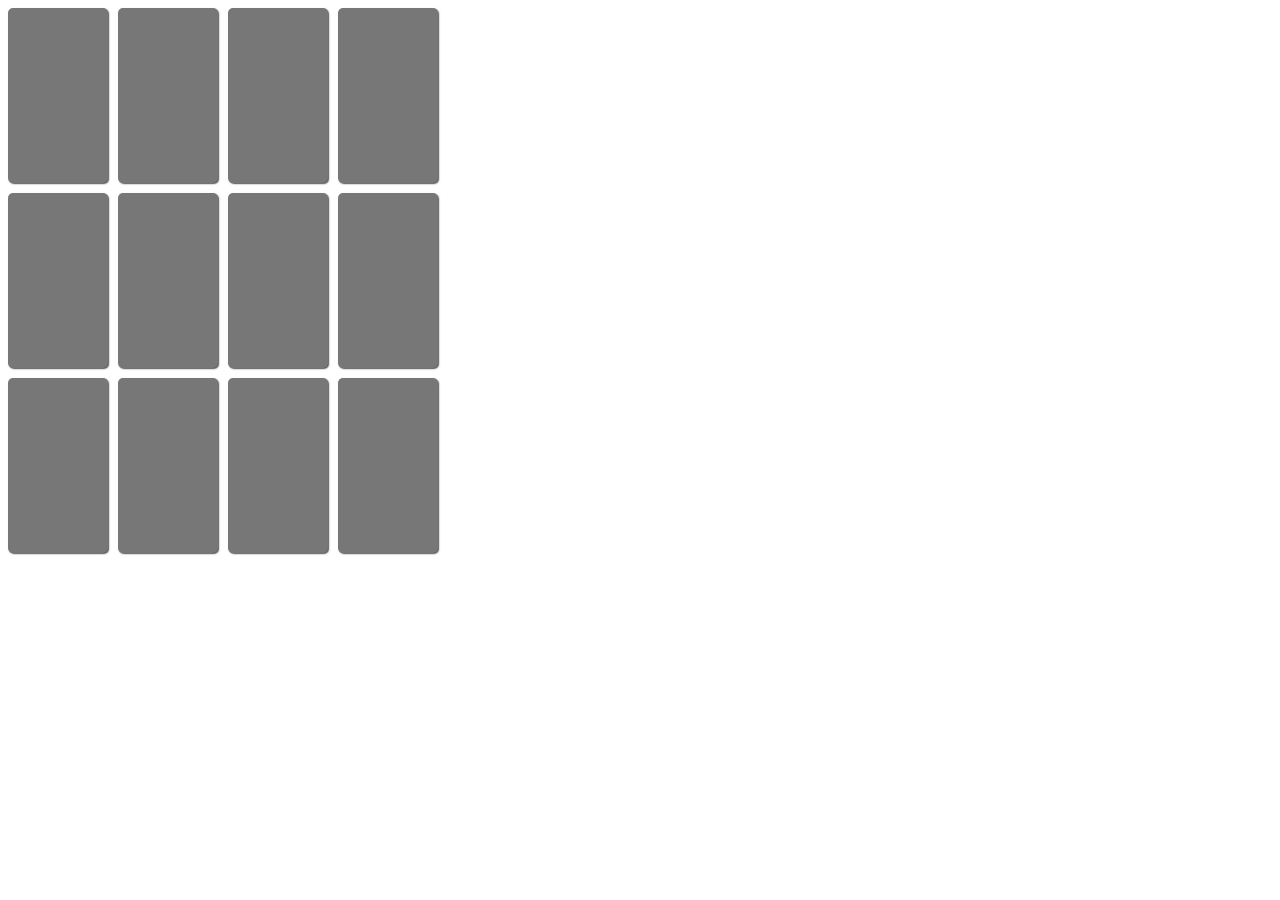
<file: index.html>
<!DOCTYPE html>
<html lang="en">
<head>
    <meta charset="UTF-8">
    <meta name="viewport" content="width=device-width, initial-scale=1.0">
    <meta http-equiv="X-UA-Compatible" content="ie=edge">
    <title>Document</title>
    <link rel="stylesheet" href="style.css">
</head>
<body>
    <div id="app"></div>

    <script src="app.js"></script>
</body>
</html>
</file>
<file: style.css>
.row {
    display: flex;
    margin-bottom: 10px;
}

.card {
    width: 100px;
    height: 175px;
    background-color: #777;
    /* background: url('../match-match-game/img/cat3_fem.png') no-repeat 50% 50%; */
    /* background-size: 95%; */
    border-radius: 5px;
    box-shadow: .0625rem .0625rem 0.0925rem #4e5350;
    margin-right: 10px;
    display: flex;
    align-items: center;
    justify-content: center;
    transform-style: preserve-3d;
    /* transition: transform 1s; */
}

.card.open {
    background-color: #bbb;
    /* transform: rotateY( 180deg ); */
}

.card .card-content {
    display: none;
    font-size: 30px;
}

.card.open .card-content {
    display: block;
}

.invisible {
  /* display: none; */
  visibility: hidden;
}
</file>
